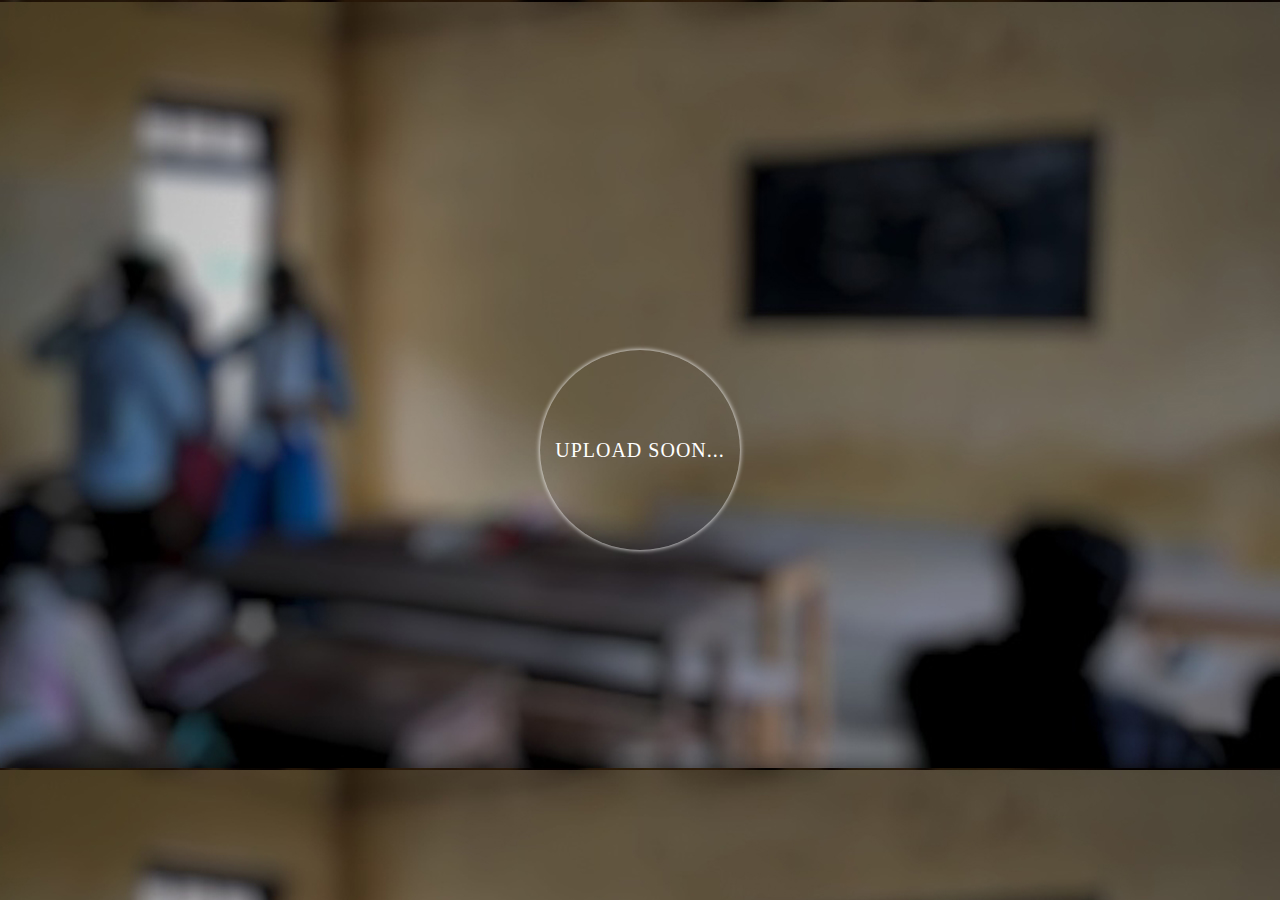
<file: upload.html>
<!DOCTYPE html>
<html lang="en">
<head>
    <meta charset="UTF-8">
    <meta http-equiv="X-UA-Compatible" content="IE=edge">
    <meta name="viewport" content="width=device-width, initial-scale=1.0">
    <title>Upload soon...</title>   
<link rel="stylesheet" href="upload.css">
</head>
<body>
    <div class="center">
<div class="ring"></div>
<span>upload soon...</span>
    </div>
</body>
</html>
</file>
<file: upload.css>
body{
    margin: 0;
    padding: 0;
    font-family:Cambria, Cochin, Georgia, Times, 'Times New Roman', serif;
   background-image: url(WEBB7.jpeg);


}
.center{
    display: flex;
    text-align: center;
    justify-content: center;
    align-items: center;
    min-height: 100vh;
}
.ring{
    position: absolute;
    width: 200px;
    height: 200px;
    border-radius: 50%;
    animation: ring 2s linear infinite;
}
@keyframes ring {
    0%{
        transform: rotate(0deg); 
        box-shadow: 1px 5px 2px #e65c00;
    }
    50%{
        transform: rotate(180deg); 
        box-shadow: 1px 5px 2px #18b201;
    } 
    100%{
        transform: rotate(360deg); 
        box-shadow: 1px 5px 2px #0456c8;
    }
}
.ring:before{
    position: absolute;
    content: '';
    left:0;
    top:0;
    height:100%;
    width:100%;
    border-radius: 50%;
    box-shadow: 0px 0px 5px rgba(255, 255, 255, 3);
}
span{
    color: #ffffff;
    font-size: 20px;
    text-transform: uppercase;
    letter-spacing: 1px;
    line-height: 200px;
    animation: text 3s ease-in-out infinite;
}
@keyframes text {
    50%{
        color: black;

    }
}
</file>
